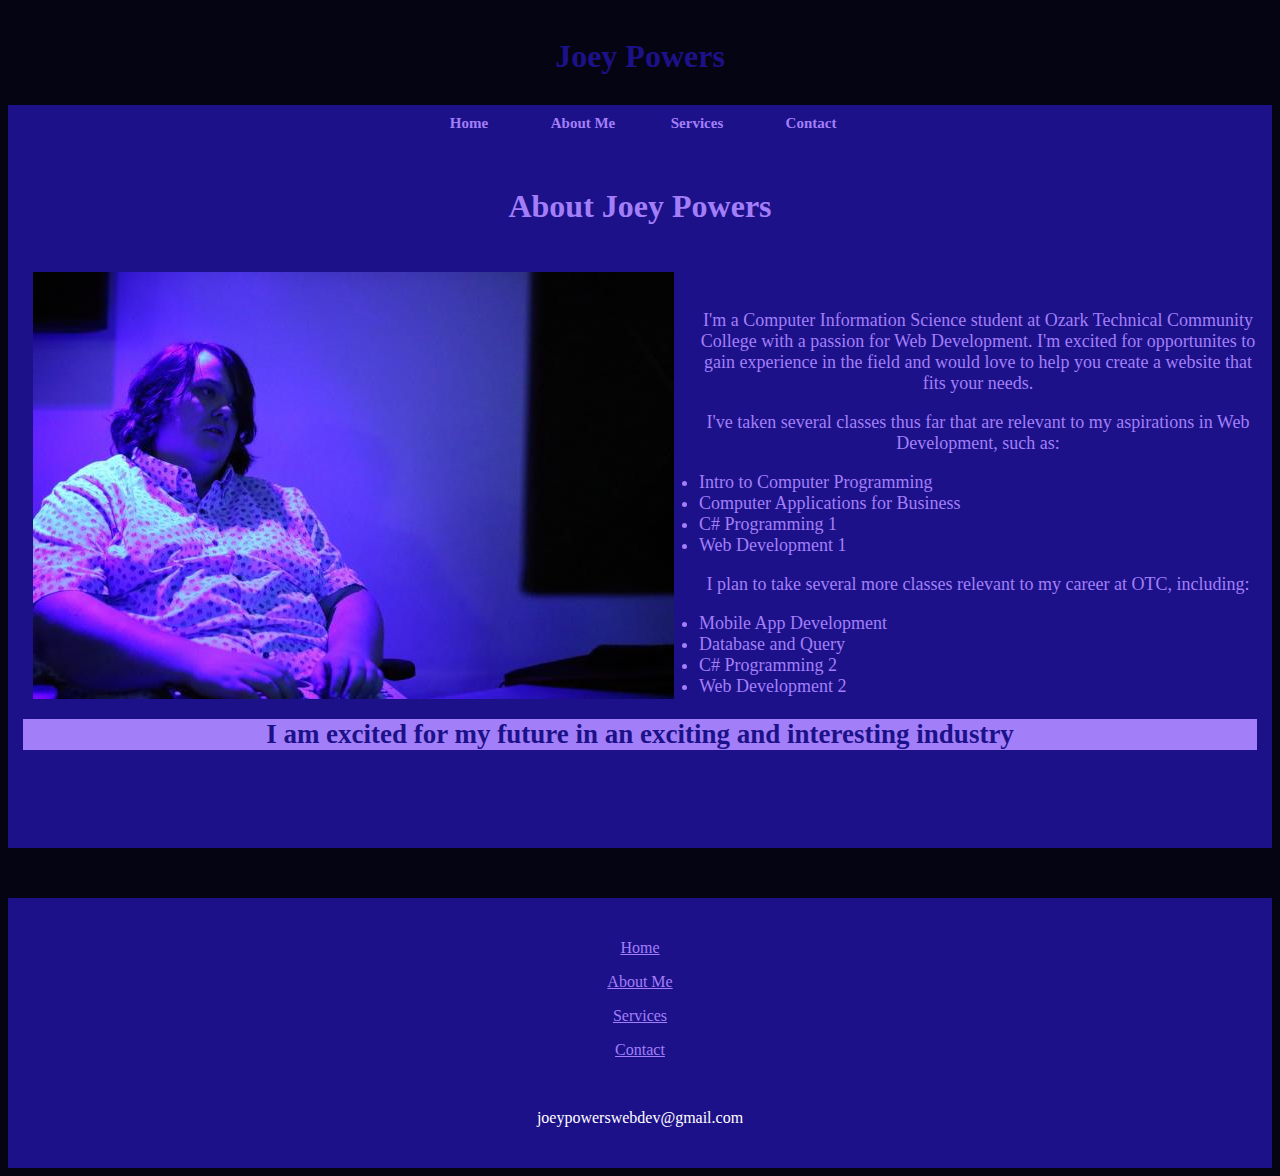
<file: about.html>
<!DOCTYPE html>
<html lang="en">
<!--Written by Joey Powers for CIS 130 on 5/16/23-->

<head>
    <link rel="stylesheet" href="styles.css">
    <meta charset="UTF-8">
    <meta http-equiv="X-UA-Compatible" content="IE=edge">
    <meta name="viewport" content="width=device-width, initial-scale=1.0">
    <title>Joey Powers - About Me</title>
</head>

<body>
    <header>
        <h1 class="center">Joey Powers</h1>
    </header>
    <nav>
        <div class="navbar">
            <ul>
                <li><a href="index.html">Home</a></li>
                <li><a href="about.html">About Me</a></li>
                <li><a href="services.html">Services</a></li>
                <li><a href="contact.html">Contact</a></li>
            </ul>
        </div>
    </nav>
    <div class="about">
        <div class="abouttitle">
            <h1>About Joey Powers</h1>
        </div>
    </div>

    <div class="about">

        <div class="aboutimg">
            <img src="joeypowersimg.jpg" alt="Joey Powers">
        </div>

        <div class="abouttxt">
            <p>
                I'm a Computer Information Science student at Ozark Technical Community College with a passion for Web
                Development. I'm excited for opportunites to gain experience in the field and would love to help you
                create a website that fits your needs.
            </p>


            <p>I've taken several classes thus far that are relevant to my aspirations in Web Development, such as:</p>
            <div style="text-align:left">
                <ul>
                    <li>Intro to Computer Programming</li>
                    <li>Computer Applications for Business</li>
                    <li>C# Programming 1</li>
                    <li>Web Development 1</li>
                </ul>
            </div>
            <p>I plan to take several more classes relevant to my career at OTC, including:</p>
            <div style="text-align:left">
                <ul>
                    <li>Mobile App Development</li>
                    <li>Database and Query</li>
                    <li>C# Programming 2</li>
                    <li>Web Development 2</li>
                </ul>
            </div>
            <h2 style="background-color:#A27FF8; color:#1D118A">I am excited for my future in an exciting and
                interesting industry</h2>


        </div>
    </div>
    <footer style="color:white">
        <a href="index.html">
            <p>Home</p>
        </a>
        <a href="about.html">
            <p>About Me</p>
        </a>
        <a href="services.html">
            <p>Services</p>
        </a>
        <a href="contact.html">
            <p>Contact</p>
        </a>
        <br>
        <p>joeypowerswebdev@gmail.com</p>
    </footer>
</body>

</html>
</file>
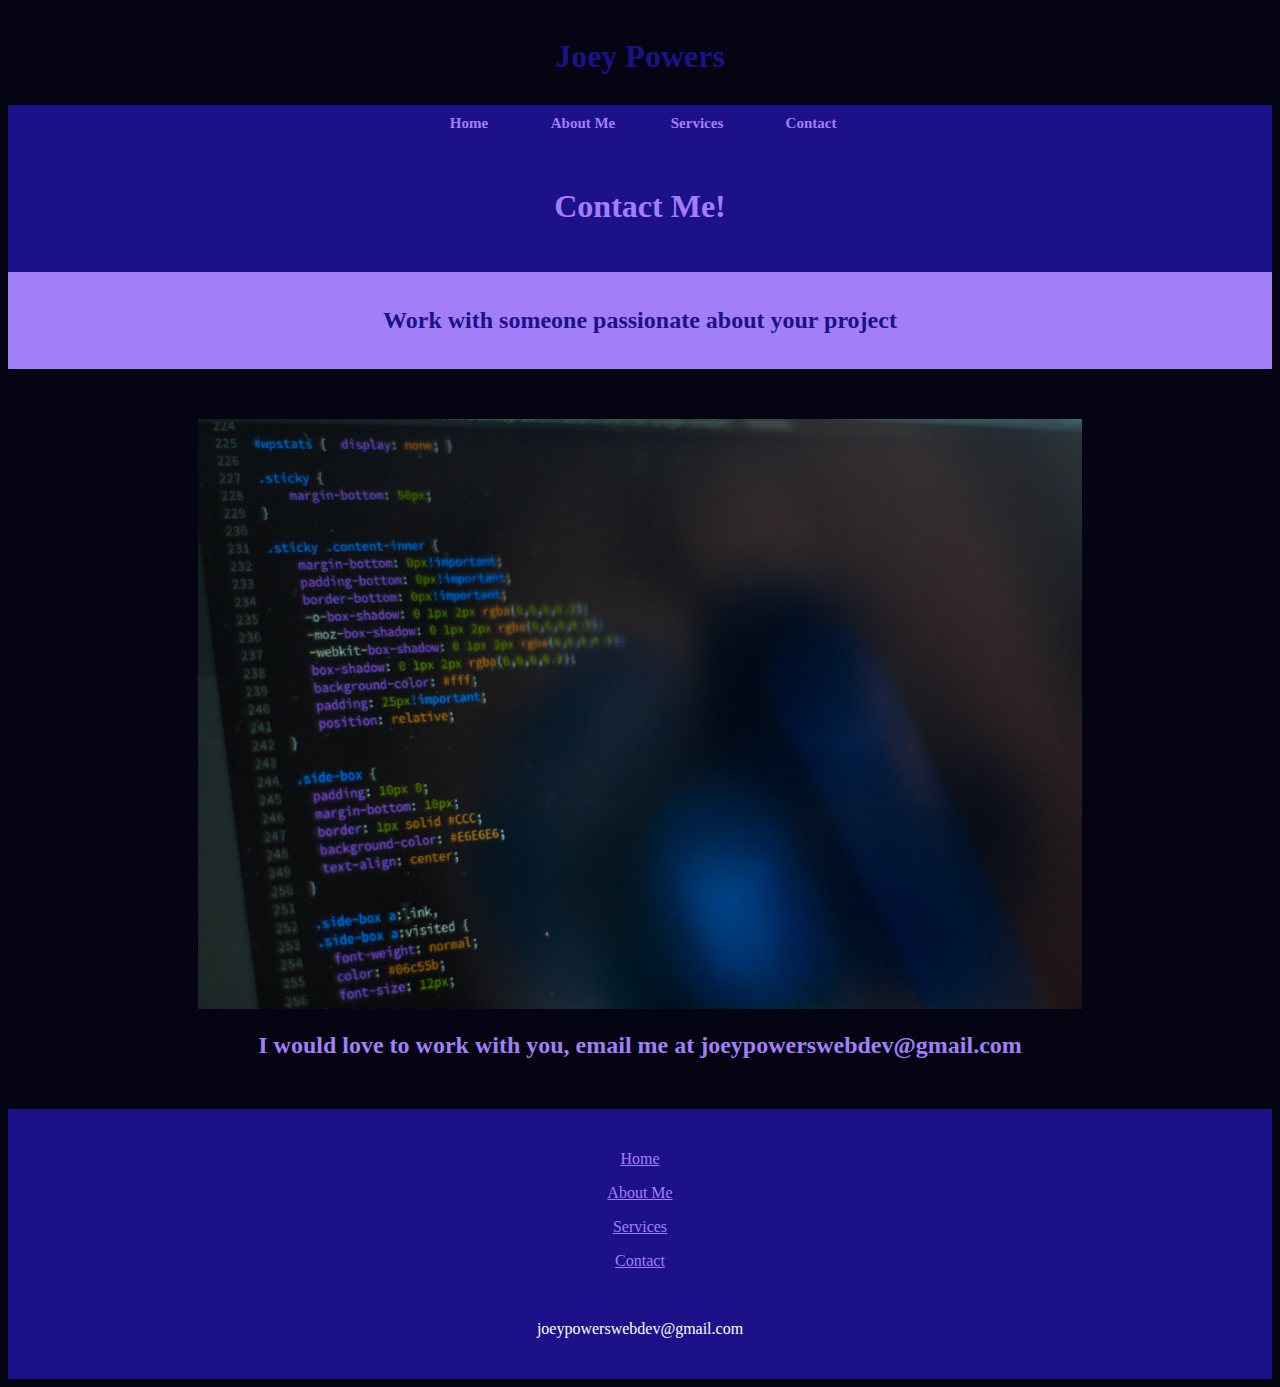
<file: contact.html>
<!DOCTYPE html>
<html lang="en">
<!--Written by Joey Powers for CIS 130 on 5/16/23-->

<head>
    <link rel="stylesheet" href="styles.css">
    <meta charset="UTF-8">
    <meta http-equiv="X-UA-Compatible" content="IE=edge">
    <meta name="viewport" content="width=device-width, initial-scale=1.0">
    <title>Joey Powers - Contact</title>
</head>

<body>
    <header>
        <h1 class="center">Joey Powers</h1>
    </header>
    <nav>
        <div class="navbar">
            <ul>
                <li><a href="index.html">Home</a></li>
                <li><a href="about.html">About Me</a></li>
                <li><a href="services.html">Services</a></li>
                <li><a href="contact.html">Contact</a></li>
            </ul>
        </div>
    </nav>
    <div class="about">
        <div class="abouttitle">
            <h1>Contact Me!</h1>
        </div>
    </div>
    <div class="servicetitle" style="text-align: center;">
        <h2>Work with someone passionate about your project</h2>
    </div>
    <div class="servicecontent">
        <img src="pexels-negative-space-92905.jpg" alt="Stock programming photo" style="width:70%;">
        <h2>I would love to work with you, email me at joeypowerswebdev@gmail.com</h2>
    </div>

    <footer style="color:white">

        <a href="index.html">
            <p>Home</p>
        </a>
        <a href="about.html">
            <p>About Me</p>
        </a>
        <a href="services.html">
            <p>Services</p>
        </a>
        <a href="contact.html">
            <p>Contact</p>
        </a>
        <br>
        <p>joeypowerswebdev@gmail.com</p>
    </footer>
</body>

</html>
</file>
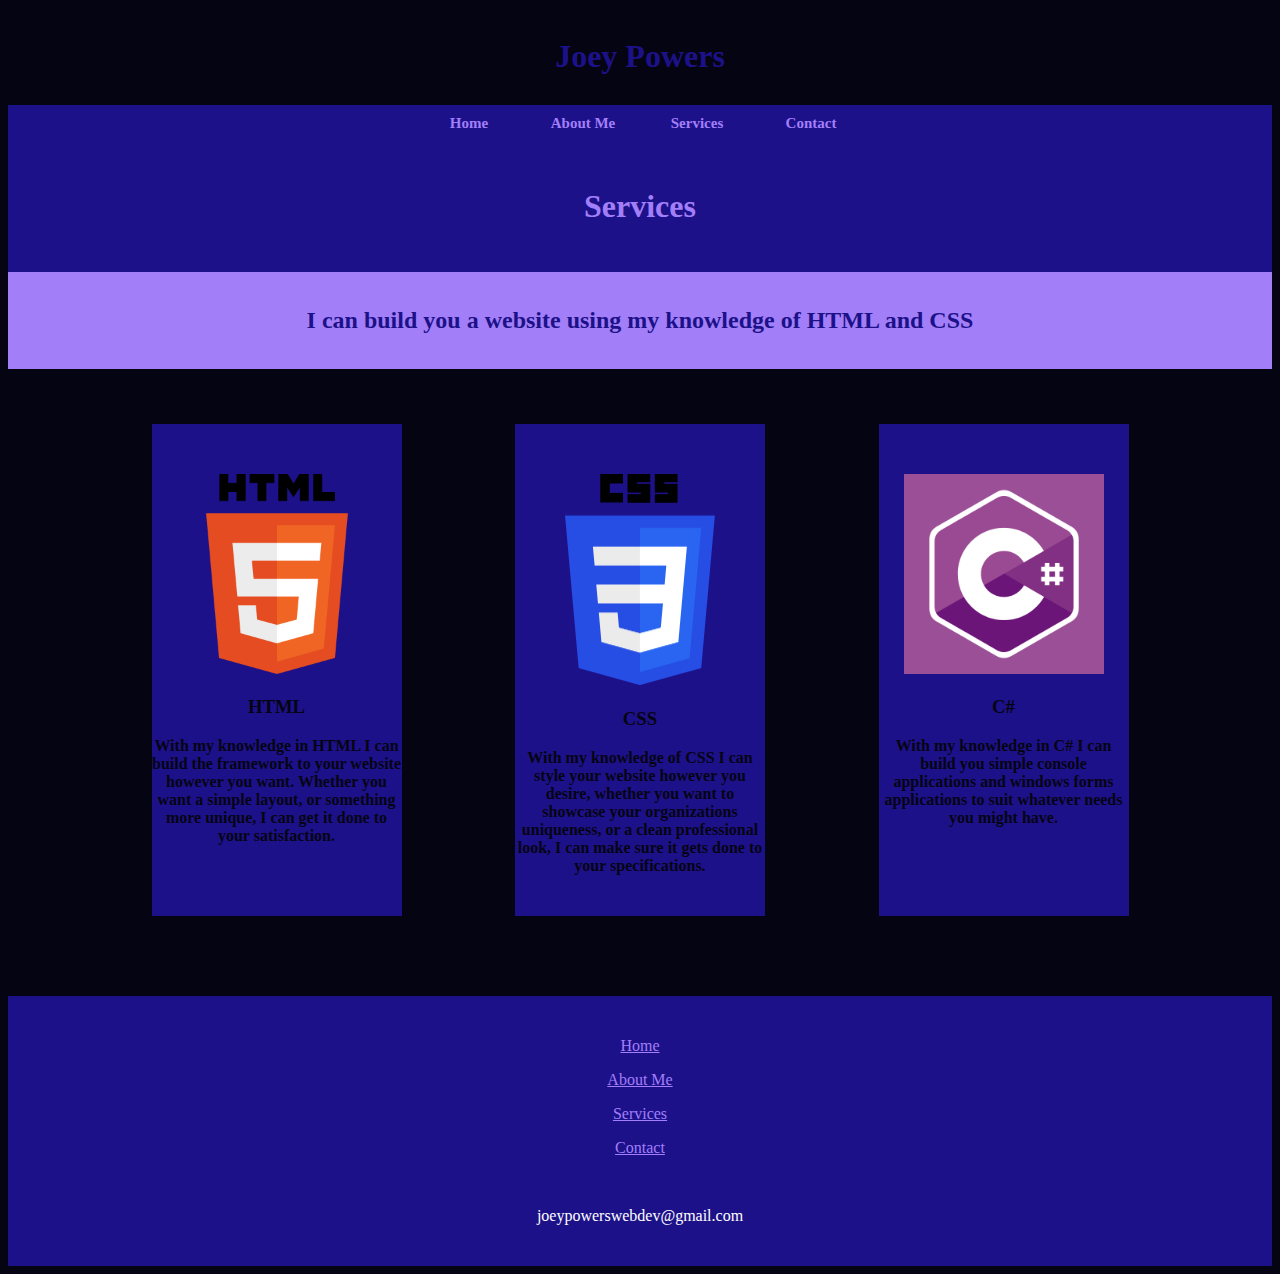
<file: services.html>
<!DOCTYPE html>
<html lang="en">
<!--Written by Joey Powers for CIS 130 on 4/16/23-->

<head>
    <link rel="stylesheet" href="styles.css">
    <meta charset="UTF-8">
    <meta http-equiv="X-UA-Compatible" content="IE=edge">
    <meta name="viewport" content="width=device-width, initial-scale=1.0">
    <title>Joey Powers - Services</title>
</head>

<body>
    <header>
        <h1 class="center">Joey Powers</h1>
    </header>
    <nav>
        <div class="navbar">
            <ul>
                <li><a href="index.html">Home</a></li>
                <li><a href="about.html">About Me</a></li>
                <li><a href="services.html">Services</a></li>
                <li><a href="contact.html">Contact</a></li>
            </ul>
        </div>
    </nav>
    <div class="about">
        <div class="abouttitle">
            <h1>Services</h1>
        </div>
    </div>
    <div class="servicetitle">
        <h2 style="text-align:center;">I can build you a website using my knowledge of HTML and CSS</h2>
    </div>
    <div class="flex-container-container">
        <div class="flex-container1">
            <div>
                <img src="html.png" alt="HTML" style="max-width:200px;">
                <h3>HTML</h3>
                <p>With my knowledge in HTML I can build the framework to your website however you want. Whether you
                    want a simple layout, or something more unique, I can get it done to your satisfaction.</p>
            </div>
            <div>
                <img src="css.png" alt="CSS" style="max-width:150px">
                <h3>CSS</h3>
                <p>With my knowledge of CSS I can style your website however you desire, whether you want to showcase
                    your organizations uniqueness, or a clean professional look, I can make sure it gets done to your
                    specifications.</p>
            </div>
            <div>
                <img src="CSharp.png" alt="C#" style="max-width:200px">
                <h3>C#</h3>
                <p>With my knowledge in C# I can build you simple console applications and windows forms applications to
                    suit whatever needs you might have.</p>
            </div>
        </div>
    </div>
    <footer style="color:white">
        <a href="index.html">
            <p>Home</p>
        </a>
        <a href="about.html">
            <p>About Me</p>
        </a>
        <a href="services.html">
            <p>Services</p>
        </a>
        <a href="contact.html">
            <p>Contact</p>
        </a>
        <br>
        <p>joeypowerswebdev@gmail.com</p>
    </footer>
</body>

</html>
</file>
<file: styles.css>
/*Written by Joey Powers for CIS 130*/

.center{
    display:inline-block;
    text-align:center;
    margin:0 auto;
}
header
{text-align: center;
padding-top:30px;
padding-bottom:30px;
color:#1D118A}
body{
    background-color:#050412;
}
/*CSS for navbar at top*/
.navbar ul {
    background: #1D118A;
    list-style: none;
    padding: 0;
    margin: 0;
    text-align: center;
}


.navbar li {
    display: inline-block;
}

.navbar a {
    text-decoration: none;
    color: #A27FF8;
    width: 100px;
    display: block;
    padding-left: 5px;
    padding-right: 5px;
    padding-top: 10px;
    padding-bottom: 10px;
    font-size: 15px;
    font-weight: bold;
    text-align: center;
}

.navbar li:hover {
    background-color: #050412;
}
.about {
    background-color: #1D118A;
    color: #A27FF8;
    text-align: center;
}

.abouttitle {
    padding-bottom: 25px;
    padding-top: 25px;
    display: inline-block;
    margin-bottom: 0px;
}

.aboutimg {

display:block;
float:left;
margin-right:25px;
margin-left:25px;

}

.abouttxt {
    padding-left: 15px;
    padding-right: 15px;
    font-size: large;
    padding-bottom: 75px;
    padding-top: 20px;
}
footer {
    background-color: #1D118A;
    margin: 0;
    text-align: center;
    padding-top: 25px;
    padding-bottom: 25px;
    margin-top: 50px;
}
footer a{
    color:#A27FF8;
}
.servicetitle{
    background-color:#A27FF8;
    color:#1D118A;
    padding-top:15px;
    padding-bottom:15px;
}
.flex-container1 {
    margin-top: 5px;
    display: flex;
    flex-direction: row;
    justify-content: space-evenly;

    text-align: center;
    font-size: medium;
    font-weight: bold;
    padding-left: 50px;
    padding-right: 50px;
}

.flex-container1 div {
    margin-top: 50px;
    padding-bottom: 25px;
    padding-top: 50px;
    display: block;
    width:275px;
    background-color:#1D118A;
    color:#050412;
    margin-left:20px;
    margin-right:20px;
    width:250px;
}

.flex-container-container {
    padding-bottom: 30px;
}



.flex-container {
    padding-top: 60px;
    padding-bottom: 60px;
    display: flex;
    margin-top: 100px;
    justify-content: space-evenly;
    flex-direction: initial;
    text-align: center;

}
.workwithmeflex{
    display:flex;
    flex-direction:row;
    justify-content:space-evenly;
    text-align:center;
}
.button{
    background-color:#A27FF8;
    padding-left:25px;
    padding-right:25px;
    padding-top:5px;
    padding-bottom:5px;
}
.button a{
    color:#1D118A
}

.button:hover{
    background-color: #1D118A;
}
.button a:hover{
    color:#A27FF8;
}
.indexcontent{
    background-color:#1D118A;
    color:#A27FF8;
    padding-bottom:50px;
    padding-top:20px;
}
.contactcontent{
    text-align:center;
    background-color:#1D118A;
    color:#A27FF8;
    padding-bottom:25px;
    padding-top:10px;
}
.servicecontent{
    text-align:center;
    margin-top:50px;
    color:#A27FF8;
}
/*Media query for mobile*/
@media (max-width: 767px){
    .flex-container-container{
        text-align:center;
    }
    .flex-container1{
        flex-direction:column;
        display:inline-block;
    }
    .flex-container1 div{
        padding-left:20px;
        padding-right:20px;
    }
    .aboutimg{
        display:none;
    }
    
}
</file>
